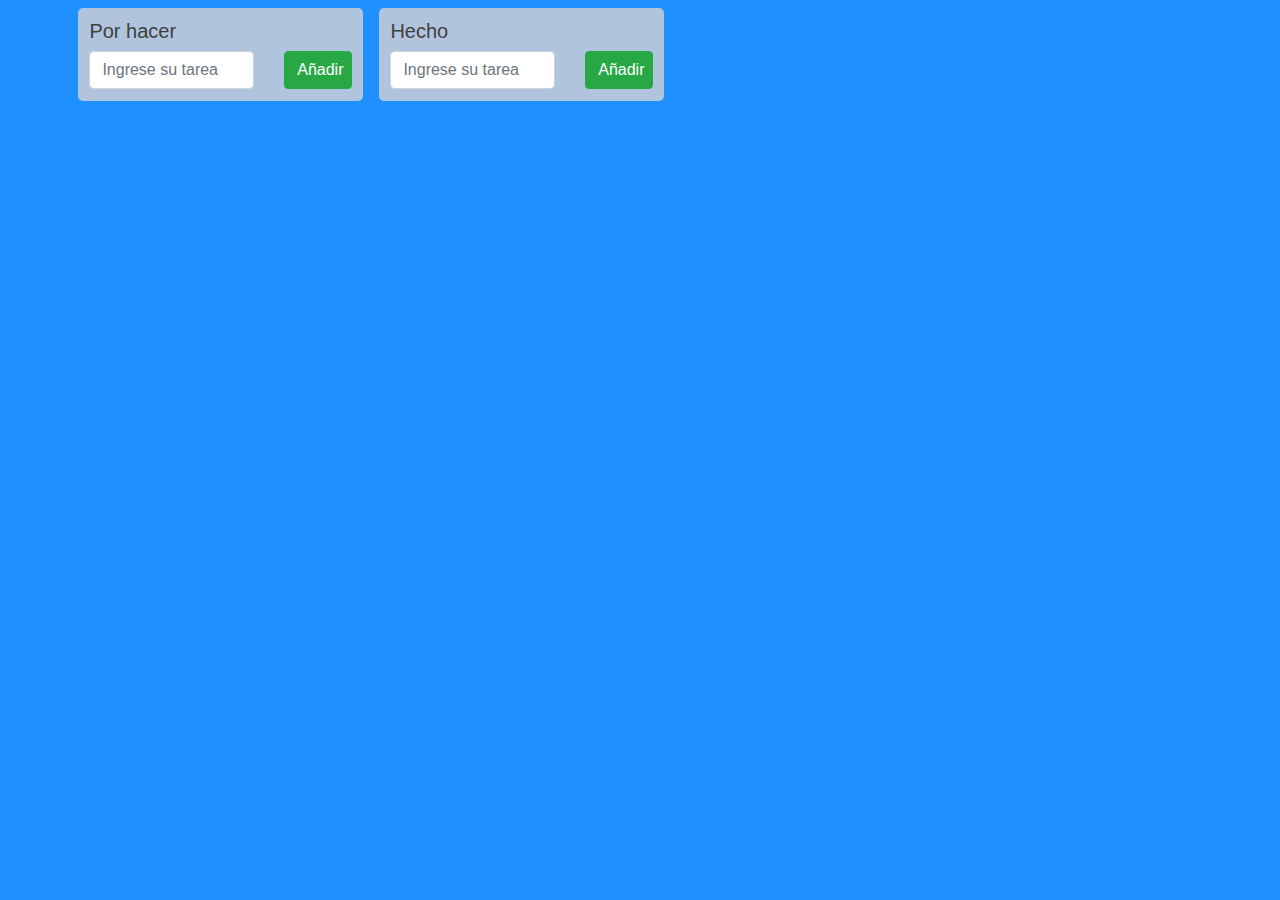
<file: index.html>
<!doctype html>
<html lang="en">
  <head>
    <title>ToDo App</title>
    <!-- Required meta tags -->
    <meta charset="utf-8">
    <meta name="viewport" content="width=device-width, initial-scale=1, shrink-to-fit=no">

    <!-- Bootstrap CSS -->
    <link rel="stylesheet" href="https://stackpath.bootstrapcdn.com/bootstrap/4.3.1/css/bootstrap.min.css" integrity="sha384-ggOyR0iXCbMQv3Xipma34MD+dH/1fQ784/j6cY/iJTQUOhcWr7x9JvoRxT2MZw1T" crossorigin="anonymous">
    <link rel="stylesheet" href="style.css">
  </head>
  <body>
      
    <div class="container">
        <div class="row">
            <div id="" class="col-3 columna-tareas">
                <h5>Por hacer</h5>
                <div class="lista-tarjetas" id="tarjetas-por-hacer">
                  
                </div>
                <div class="row mt-2">
                  <div class="col-8">
                    
                    <input type="text" class="form-control" id="input-por-hacer" aria-describedby="helpId" placeholder="Ingrese su tarea">                    
                  </div>
                  <div class="col-4">
                    <button type="button" onclick="agregarTarea('tarjetas-por-hacer')" class="btn btn btn-success btn-block">Añadir</button>
                  </div>
                </div>
            </div>
            <div id="" class="col-3 columna-tareas">
                <h5>Hecho</h5>
                <div class="lista-tarjetas" id="tarjetas-hechas">

                </div>
             
                <div class="row mt-2">
                  <div class="col-8">
                    
                    <input type="text" class="form-control" id="input-hecha" aria-describedby="helpId" placeholder="Ingrese su tarea">                    
                  </div>
                  <div class="col-4">
                    <button type="button" onclick="agregarTarea('tarjetas-hechas')" class="btn btn btn-success btn-block">Añadir</button>
                  </div>
                </div>
            </div>
        </div>
    </div>



    <!-- Optional JavaScript -->
    <script src="main.js"></script>

    <!-- jQuery first, then Popper.js, then Bootstrap JS -->
    <script src="https://code.jquery.com/jquery-3.3.1.slim.min.js" integrity="sha384-q8i/X+965DzO0rT7abK41JStQIAqVgRVzpbzo5smXKp4YfRvH+8abtTE1Pi6jizo" crossorigin="anonymous"></script>
    <script src="https://cdnjs.cloudflare.com/ajax/libs/popper.js/1.14.7/umd/popper.min.js" integrity="sha384-UO2eT0CpHqdSJQ6hJty5KVphtPhzWj9WO1clHTMGa3JDZwrnQq4sF86dIHNDz0W1" crossorigin="anonymous"></script>
    <script src="https://stackpath.bootstrapcdn.com/bootstrap/4.3.1/js/bootstrap.min.js" integrity="sha384-JjSmVgyd0p3pXB1rRibZUAYoIIy6OrQ6VrjIEaFf/nJGzIxFDsf4x0xIM+B07jRM" crossorigin="anonymous"></script>
  </body>
</html>
</file>
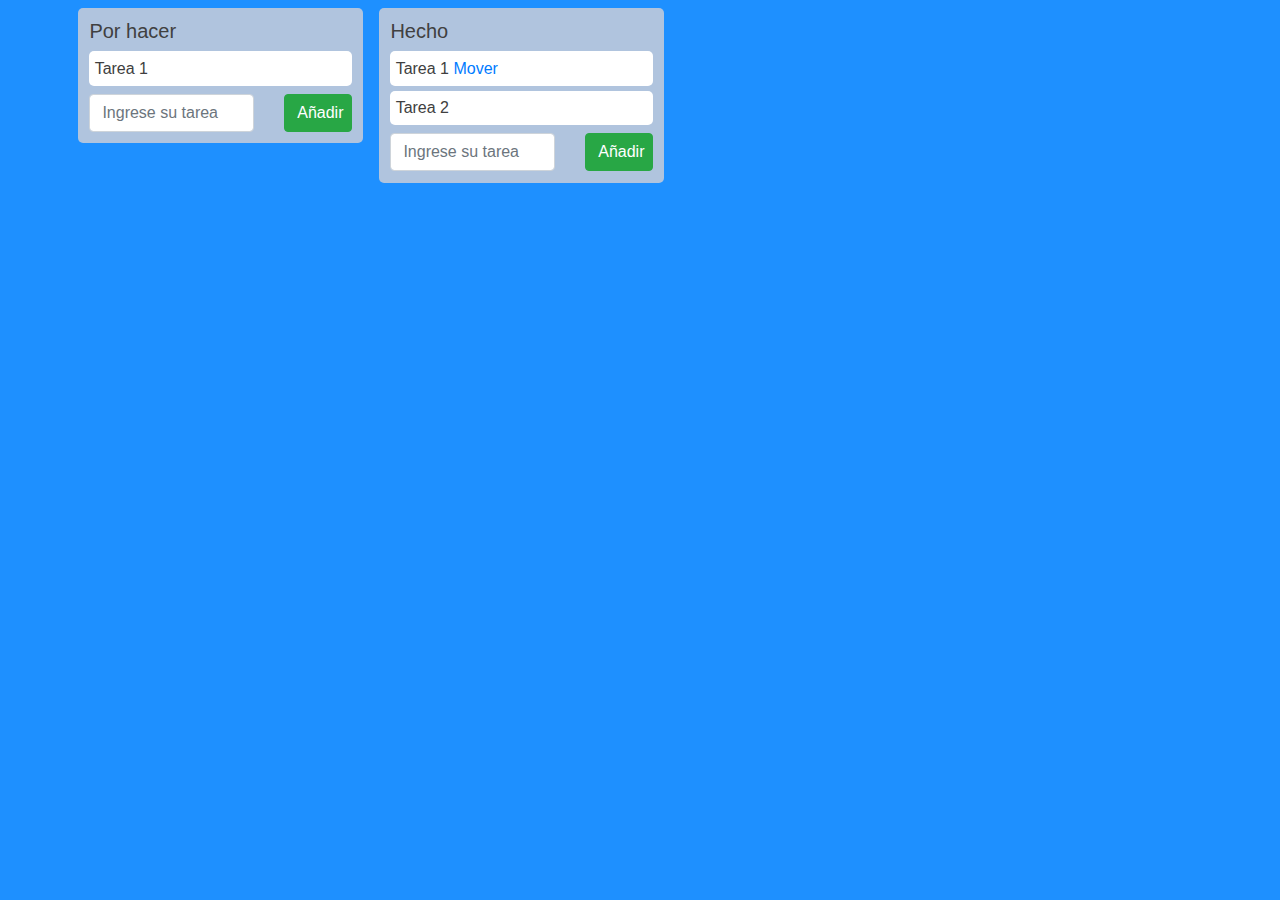
<file: prueba2.2.html>
<!doctype html>
<html lang="en">
  <head>
    <title>Title</title>
    <!-- Required meta tags -->
    <meta charset="utf-8">
    <meta name="viewport" content="width=device-width, initial-scale=1, shrink-to-fit=no">

    <!-- Bootstrap CSS -->
    <link rel="stylesheet" href="https://stackpath.bootstrapcdn.com/bootstrap/4.3.1/css/bootstrap.min.css" integrity="sha384-ggOyR0iXCbMQv3Xipma34MD+dH/1fQ784/j6cY/iJTQUOhcWr7x9JvoRxT2MZw1T" crossorigin="anonymous">
    <link rel="stylesheet" href="style.css">
  </head>
  <body>
      
    <div class="container">
        <div class="row">
            <div id="" class="col-3 columna-tareas">
                <h5>Por hacer</h5>
                <div class="lista-tarjetas" id="tarjetas-por-hacer">
                  <div class="tarea">
                    <span>Tarea 1</span>
                  </div>
                </div>
                <div class="row mt-2">
                  <div class="col-8">
                    
                    <input type="text" class="form-control" id="input-por-hacer" aria-describedby="helpId" placeholder="Ingrese su tarea">                    
                  </div>
                  <div class="col-4">
                    <button type="button" onclick="agregarTarea('tarjetas-por-hacer')" class="btn btn btn-success btn-block">Añadir</button>
                  </div>
                </div>
            </div>
            <div id="" class="col-3 columna-tareas">
                <h5>Hecho</h5>
                <div class="lista-tarjetas" id="tarjetas-hechas">
                  <div class="tarea">
                      <span>Tarea 1</span>
                      <a href="moverPorHacer()">Mover</a>
                  </div>
                  <div class="tarea">
                    <span>Tarea 2</span>
                </div>
                </div>
                
                <div class="row mt-2">
                  <div class="col-8">
                    
                    <input type="text" class="form-control" id="input-hecha" aria-describedby="helpId" placeholder="Ingrese su tarea">                    
                  </div>
                  <div class="col-4">
                    <button type="button" onclick="agregarTarea('tarjetas-hechas')" class="btn btn btn-success btn-block">Añadir</button>
                  </div>
                </div>
            </div>
        </div>
    </div>



    <!-- Optional JavaScript -->
    <script src="main.js"></script>

    <!-- jQuery first, then Popper.js, then Bootstrap JS -->
    <script src="https://code.jquery.com/jquery-3.3.1.slim.min.js" integrity="sha384-q8i/X+965DzO0rT7abK41JStQIAqVgRVzpbzo5smXKp4YfRvH+8abtTE1Pi6jizo" crossorigin="anonymous"></script>
    <script src="https://cdnjs.cloudflare.com/ajax/libs/popper.js/1.14.7/umd/popper.min.js" integrity="sha384-UO2eT0CpHqdSJQ6hJty5KVphtPhzWj9WO1clHTMGa3JDZwrnQq4sF86dIHNDz0W1" crossorigin="anonymous"></script>
    <script src="https://stackpath.bootstrapcdn.com/bootstrap/4.3.1/js/bootstrap.min.js" integrity="sha384-JjSmVgyd0p3pXB1rRibZUAYoIIy6OrQ6VrjIEaFf/nJGzIxFDsf4x0xIM+B07jRM" crossorigin="anonymous"></script>
  </body>
</html>
</file>
<file: style.css>
body{
    background-color: dodgerblue;
}

.columna-tareas{

    background-color: lightsteelblue;
    color: #404040;
    margin: 0.5em;
    border-radius: 5px;
    padding: 1%;
    height: max-content;
}

.tarea{
    background-color: white;
    border-radius: 5px;
    padding: 2%;
    margin-top: 5px;
    
    margin-bottom: 5px;
}

.link-mover{
    float: right;
}
</file>
